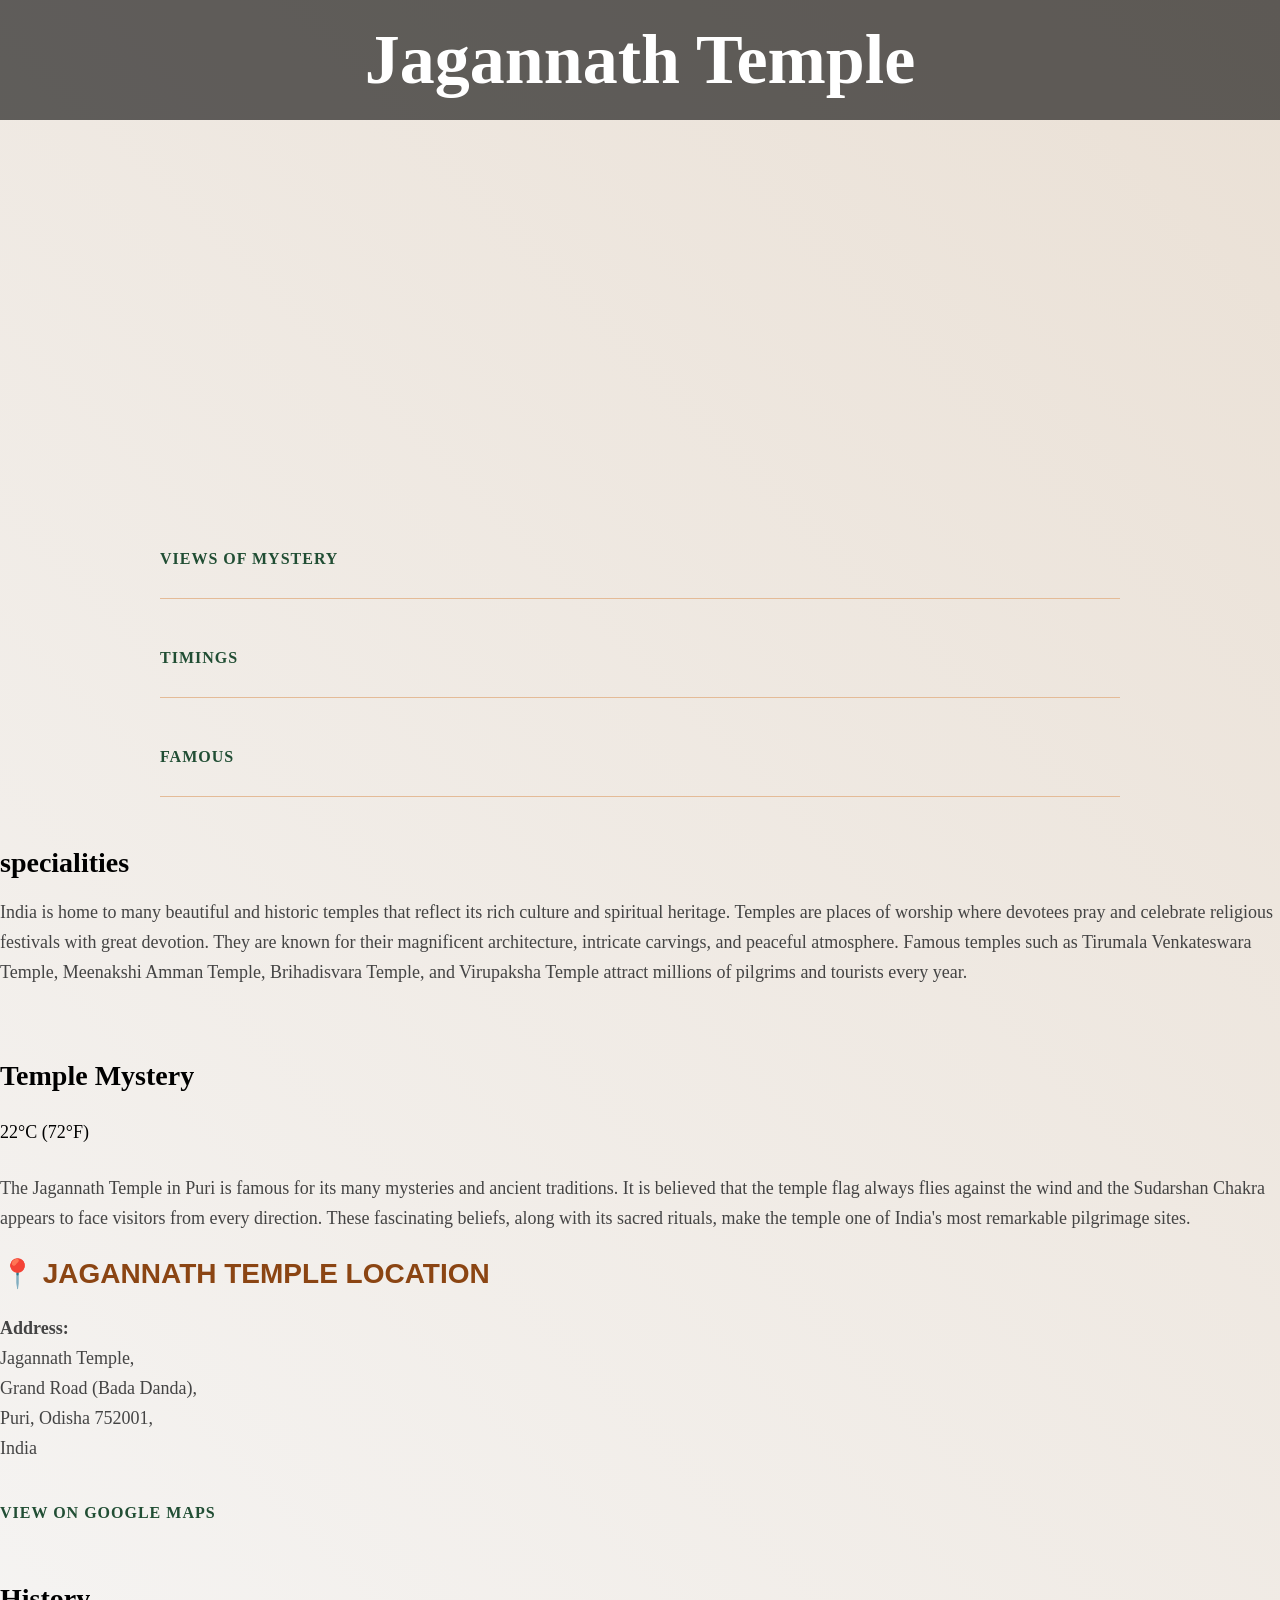
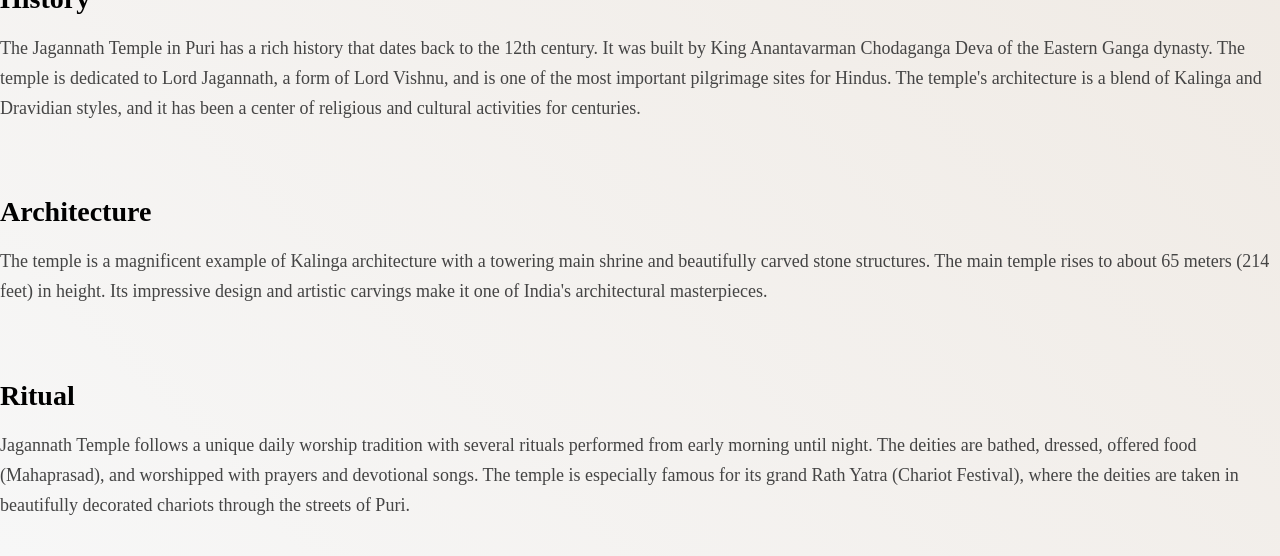
<file: website.html/index.html>
<!DOCTYPE html>
<html>
<head>
  <title>THE HISTORIC TEMPLE</title>
  <!-- <link href="https://dibyasikha.com/wp-content/uploads/2022/05/DS_Puri-Jagannath-Temple-6-768x1024.jpeg"> -->
  <link rel='stylesheet' href='style.css'>
</head> 
<body>

  <div class='header'>
    <h1>Jagannath Temple</h1>
  </div>
   <ul>
 
        <li><a href="temple-mystery.html">Views of mystery</a></li>
        <li><a href="timings.html">Timings</a></li>
        <li><a href="famous.html">Famous</a></li>
        
  </li>                                                                                                                                                                                                                                                                                                                                                                                                                                                                          
</ul>

  <div class='About Temples'>
    <h4>specialities</h4>
    <p>India is home to many beautiful and historic temples that reflect its rich culture and spiritual heritage. Temples are places of worship where devotees pray and celebrate religious festivals with great devotion. They are known for their magnificent architecture, intricate carvings, and peaceful atmosphere. Famous temples such as Tirumala Venkateswara Temple, Meenakshi Amman Temple, Brihadisvara Temple, and Virupaksha Temple attract millions of pilgrims and tourists every year.</p>
  <br>
      <div class='temples'>

          <h4>Temple Mystery</h4>
          <h5>22&degC (72&degF)</h5>
          <p>The Jagannath Temple in Puri is famous for its many mysteries and ancient traditions. It is believed that the temple flag always flies against the wind and the Sudarshan Chakra appears to face visitors from every direction. These fascinating beliefs, along with its sacred rituals, make the temple one of India's most remarkable pilgrimage sites.

  <br></p>
          <div>
        <!-- <h4>Location</h4>
          <a href="https://www.google.com/maps/search/?api=1&query=Jagannath+Temple+Puri+Odisha" target="_blank" rel="noopener">
            <p>Jagannath Temple is located in Puri, a coastal city in the state of Odisha, India. It is situated on the eastern coast along the Bay of Bengal. The temple is one of the four sacred Char Dham pilgrimage sites in Hinduism</p>
    View Jagannath Temple on Google Maps
    </a> -->
     <h2>📍 Jagannath Temple Location</h2>

    <p>
        <strong>Address:</strong><br>
        Jagannath Temple,<br>
        Grand Road (Bada Danda),<br>
        Puri, Odisha 752001,<br>
        India
    </p>

    <!-- Google Maps Logo/Icon -->
    <a href="https://maps.google.com/?q=Jagannath+Temple+Puri"
       target="_blank">
        <i class="fa-solid fa-map-location-dot"
           style="font-size:40px;color:red;"></i>
        View on Google Maps
    </a>

       </div><br>
       <div>
        <h4>History</h4>
            <p>The Jagannath Temple in Puri has a rich history that dates back to the 12th century. It was built by King Anantavarman Chodaganga Deva of the Eastern Ganga dynasty. The temple is dedicated to Lord Jagannath, a form of Lord Vishnu, and is one of the most important pilgrimage sites for Hindus. The temple's architecture is a blend of Kalinga and Dravidian styles, and it has been a center of religious and cultural activities for centuries.</p>
       </div><br>
       <div>
        <h4>Architecture</h4>
            <p>The temple is a magnificent example of Kalinga architecture with a towering main shrine and beautifully carved stone structures. The main temple rises to about 65 meters (214 feet) in height. Its impressive design and artistic carvings make it one of India's architectural masterpieces.</p>
       </div><br>
       <div>
        <h4>Ritual</h4>
        <p>Jagannath Temple follows a unique daily worship tradition with several rituals performed from early morning until night. The deities are bathed, dressed, offered food (Mahaprasad), and worshipped with prayers and devotional songs. The temple is especially famous for its grand Rath Yatra (Chariot Festival), where the deities are taken in beautifully decorated chariots through the streets of Puri.</p>
       </div><br>
      
</body>
</html>
</file>
<file: website.html/style.css>
body {
  padding: 0;
  margin: 0;
  background: linear-gradient(45deg, #F7F7F7 0%, #EAE0D5 100%);
}

/* Header */
.header {
  background-image: url("https://dibyasikha.com/wp-content/uploads/2022/05/DS_Puri-Jagannath-Temple-6-768x1024.jpeg");
  background-size: cover;
  background-position: center;
  height: 500px;
}

header.famous-for {
    background-image: url("https://static.india.com/wp-content/uploads/2022/06/Jagannath-Rath-Yatra.png");
    background-size: cover;
    background-position: center;
    height: 400px;
}

header.timings {
    background-image: url("https://blog.yatradham.org/wp-content/uploads/2025/06/Puri-Temple-TIming-During-Rath-Yatra.jpg");
    background-size: cover;
    background-position: center;
    height: auto;
}

.image{
    width: 100vw;
    height: auto;
    display: block;

     padding-right:10px; 
    padding-left:10px; 
    border-radius: 10px;

}

.images{
   width: 100vw;
    height: auto;
    display: block;

     padding-right:10px; 
    padding-left:10px; 
    border-radius: 10px;
}

.p{
    width: 100vw;
    height: auto;
    display: block;

     padding-right:10px; 
    padding-left:10px; 
    border-radius: 10px;
}

.para{
    width: 100vw;
    height: auto;
    display: block;

     padding-right:10px; 
    padding-left:10px; 
    border-radius: 10px;
}

/* About Section */
.about-temples {
  margin: 40px auto;
  padding: 20px 30px 40px;
  background-color: #FFFFFF;
  overflow: auto;
  width: 75%;
  border-radius: 4px;
  text-align: center;
}

.about-temples p {
  color: #666666;
  line-height: 24px;
  font-family: Arial, sans-serif;
  font-size: 16px;
}

/* Temple Cards */
.location {
    width: 80%;
    margin: 30px auto;
    padding: 20px;
    background-color: #f5f5dc;
    border: 2px solid #8B4513;
    border-radius: 10px;
    text-align: center;
}

.location h2 {
    color: #8B0000;
    font-size: 30px;
    margin-bottom: 10px;
}

.location p {
    color: #333;
    font-size: 20px;
    line-height: 1.6;
}



/* Headings */
h1 {
  color: white;
  background-color: rgba(0, 0, 0, 0.6);
  font-family: "Times New Roman", serif;
  font-size: 70px;
  text-align: center;
  padding: 20px;
  margin: 0;
}

h2 {
  color: #8B4513;
  font-family: Arial, sans-serif;
  font-size: 28px;
  text-transform: uppercase;
}

h3 {
  color: #41292C;
  text-align: center;
}

h4 {
  font-size: 28px;
  margin-bottom: 10px;
}

h5 {
  font-size: 18px;
  font-weight: normal;
}

/* List */
ul {
  width: 75%;
  margin: 0 auto;
  padding: 0;
}

li {
  list-style: none;
  border-bottom: 1px solid #E4BB97;
  margin: 50px 0;
  padding-bottom: 30px;
}

p {
  color: #444;
  line-height: 30px;
  font-size: 18px;
}

/* Links */
a {
  color: #214E34;
  text-decoration: none;
  font-weight: bold;
  text-transform: uppercase;
  letter-spacing: 1px;
}

a:hover {
  color: #B22222;
}
</file>
